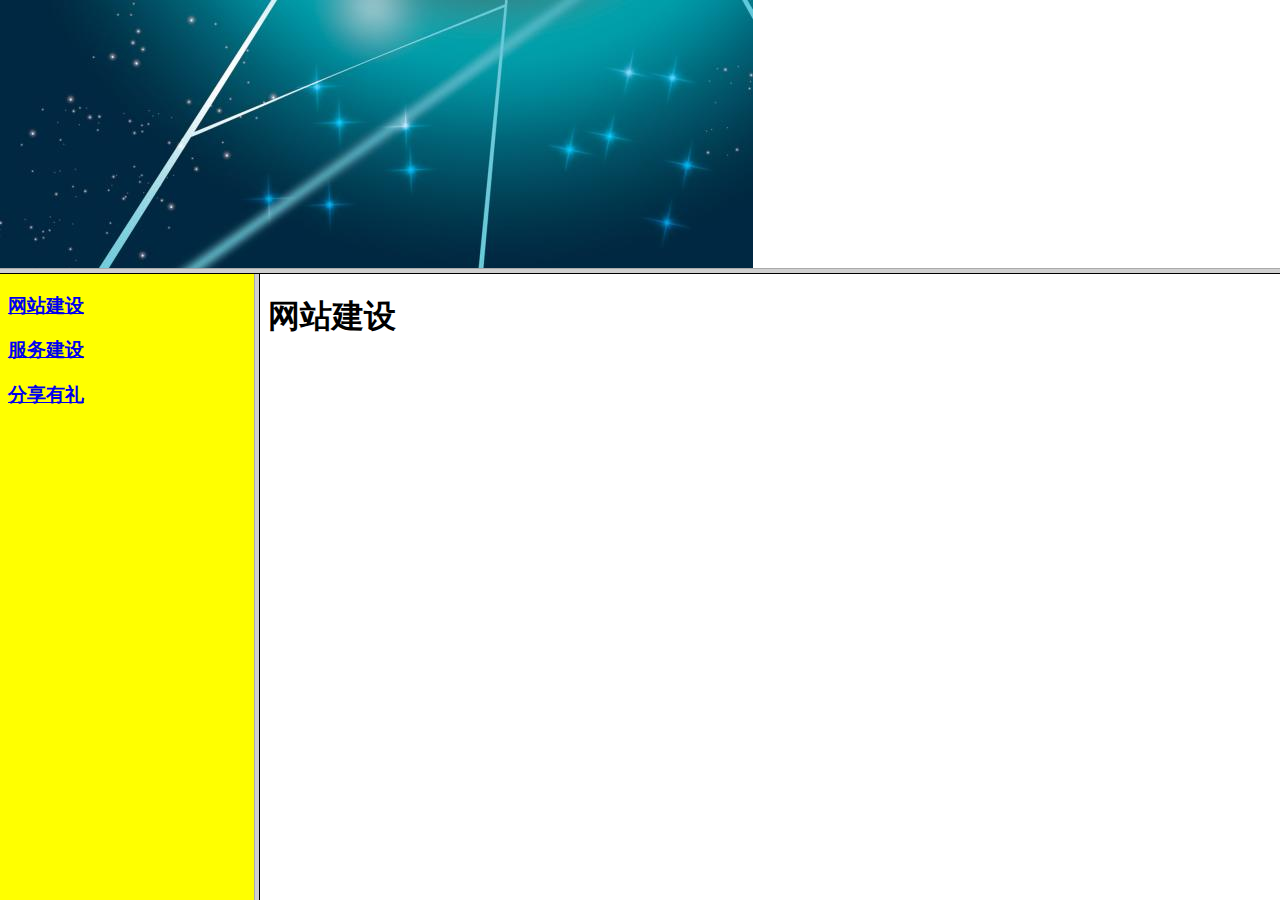
<file: index.html>
<!DOCTYPE html>
<html lang="en">
<head>
    <meta charset="UTF-8"/>
    <title>frameset框架页</title>
</head>
<!---->
<frameset rows="30%,*">
    <frame src="top.jpg" name="topFrame"/>
    <frameset cols="20%,*">
        <frame src="left.html" name="leftFrame" noresize="noresize"/>
        <frame src="page1.html" name="rightFrame"/>
    </frameset>

    <noframes>
        <body>
            此浏览器不支持框架!
        </body>
    </noframes>

</frameset>

</html>
</file>
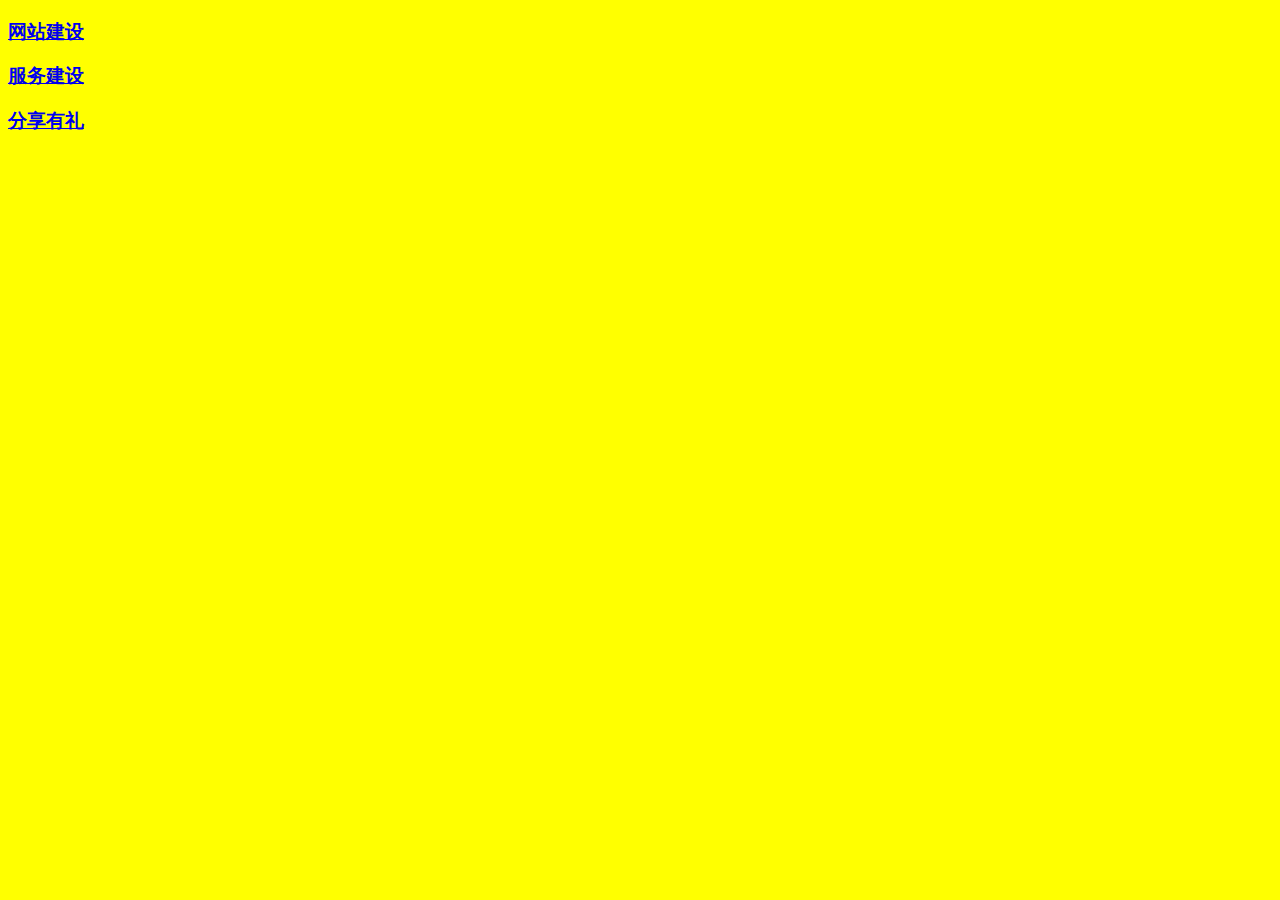
<file: left.html>
<!DOCTYPE html>
<html lang="en">
<head>
    <meta charset="UTF-8">
    <title>left</title>
</head>
<body bgcolor="yellow">

    <h3><a href="page1.html" target="rightFrame">网站建设</a></h3>
    <h3><a href="page2.html" target="rightFrame">服务建设</a></h3>
    <h3><a href="page3.html" target="rightFrame">分享有礼</a></h3>
</body>
</html>
</file>
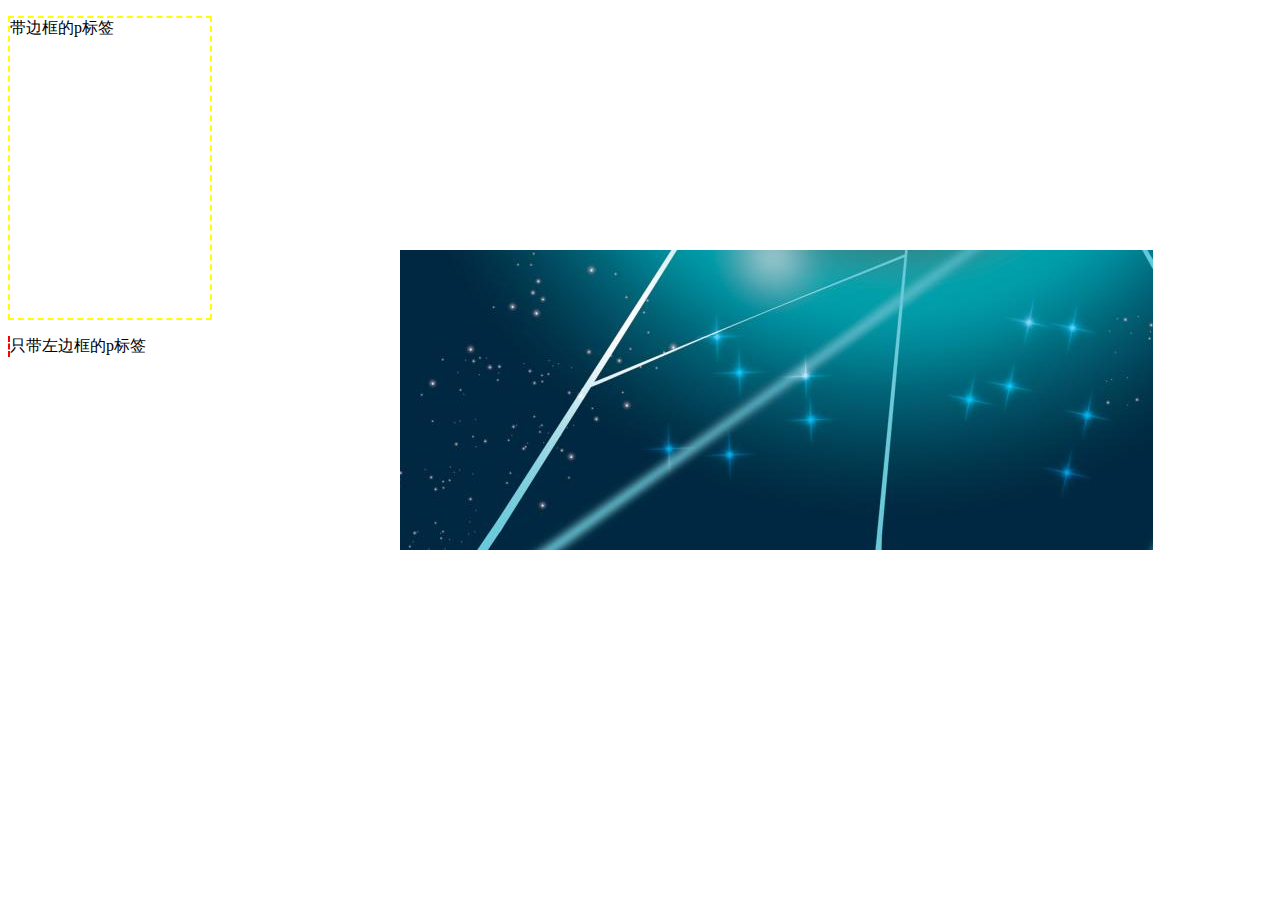
<file: border_background/params.html>
<!DOCTYPE html>
<html lang="en">
<head>
    <meta charset="UTF-8">
    <title>CSS边框和背景属性</title>
    <style>

        #three{
            width:200px;
            height:300px;
            border-width:2px;
            border-color: yellow;
            border-style: dashed;
        }
        /*
            对左边框进行设置
         */
        #four{

            border-left: dashed red 2px;
        }

        body{
            /*background: url("top.jpg");!*背景图片*!
            background-position: 200px 50px;!*位置*!
            background-repeat: no-repeat;!*重复方式*!
            background-attachment: fixed;!*背景的滚动方式*!*/

            /*简写*/
            background: fixed 400px 250px url("top.jpg") no-repeat;
        }
        
    </style>
</head>
<body>

    <p id="three">
        带边框的p标签
    </p>
    <p id="four">
        只带左边框的p标签
    </p>

</body>
</html>
</file>
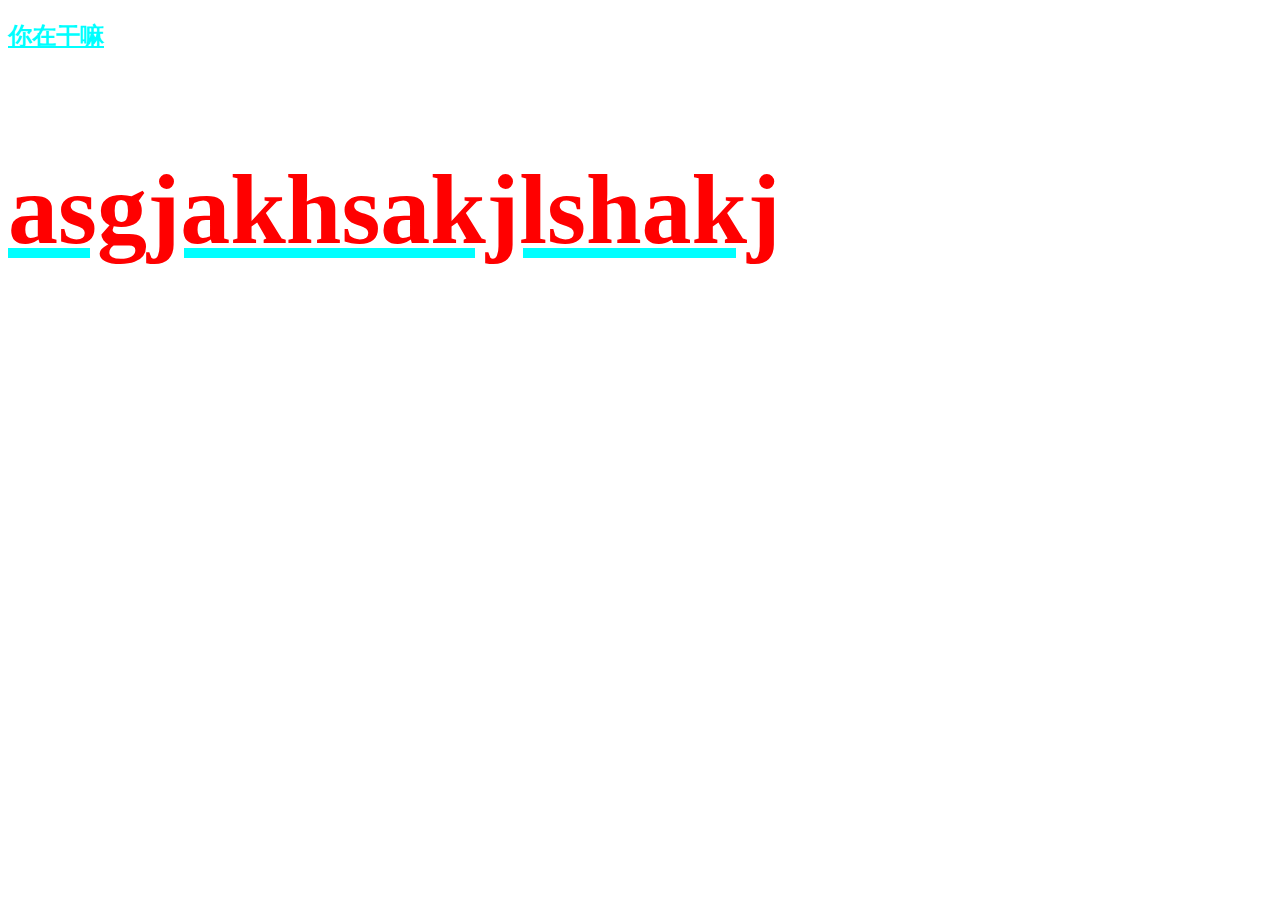
<file: CSSLianjieWaibu/useCss.html>
<!DOCTYPE html>
<html lang="en">
<head>
    <meta charset="UTF-8">
    <title>Title</title>
    <style>
        p{
            color: green;
        }

        @import url(1.css);
    </style>
    <link href="2.css" type="text/css" rel="stylesheet">
</head>
<body>

    <h2 >
        你在干嘛

        <p style="color: red;font-size: 100px">asgjakhsakjlshakj</p>
    </h2>

</body>
</html>
</file>
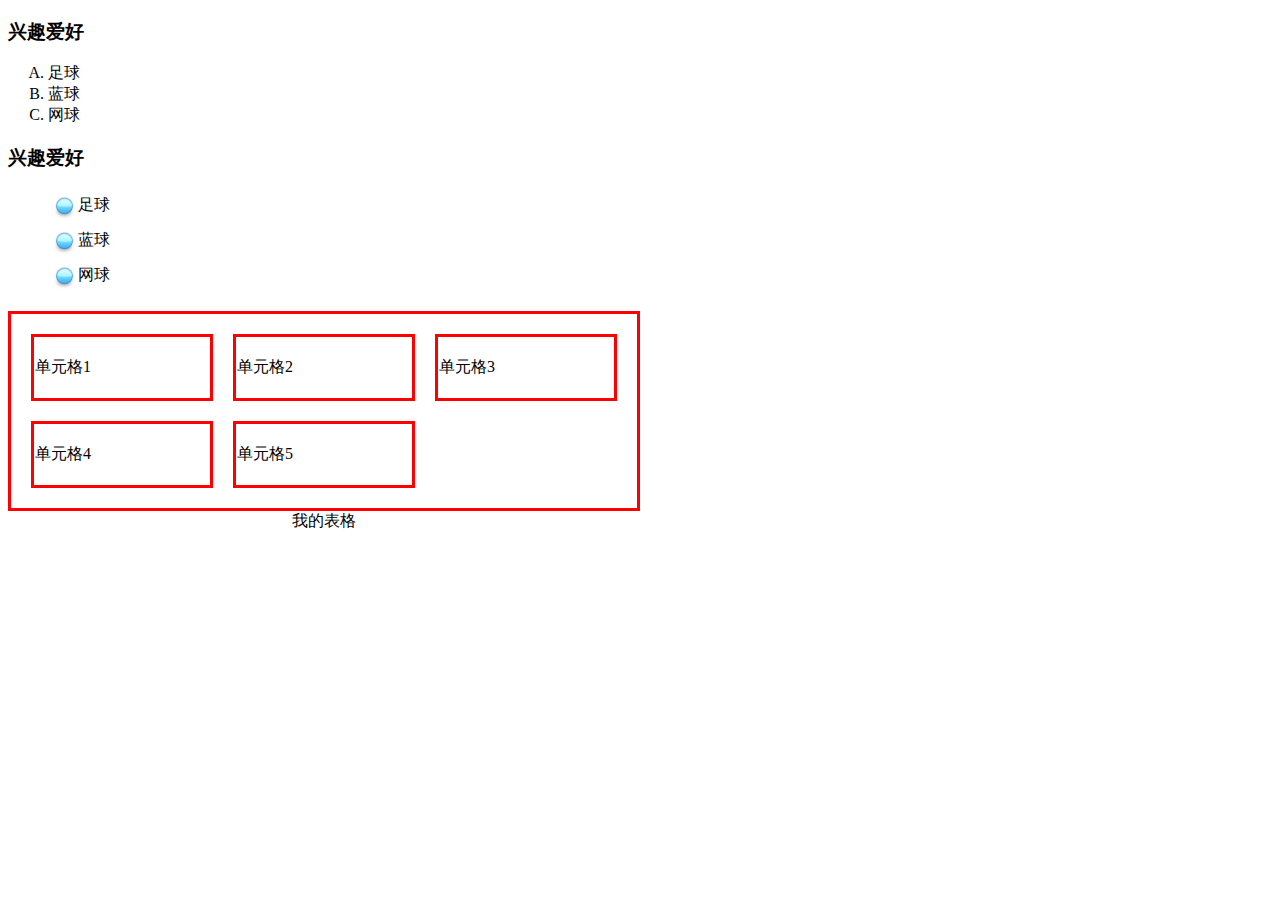
<file: CSSListAndForm/table_form.html>
<!DOCTYPE html>
<html lang="en">
<head>
    <meta charset="UTF-8">
    <title>CSS表格和列表的属性</title>
    <style>
        #five{
            /*list-style-image: url("point.png");*//*图片*/
            list-style-position: outside;/*位置*/
            list-style-type: upper-alpha;/*设置列表项标记的类型*/
        }
        
        #six{
            list-style: none;
            
        }
        #six li{
            background-image: url("point.png");
            background-repeat: no-repeat;
            width: 200px;
            height: 30px;
       /*     border:1px solid red;*/
            padding-left: 30px;
            padding-top: 5px;
        }

        #td{
            width: 50%;
            height: 200px;
            font-family: "Adobe 黑体 Std R";
            border: solid red;
            /*border-collapse: collapse;!*设置是否把表格边框合并为单一的边框*!*/
            border-spacing: 20px;/*设置分割单元格边框的距离*/
            caption-side:bottom;/*标题的位置*/
            empty-cells: hide;
        }
        #td tr td{
            border: solid red;

        }

        #navigation{
            width: 200px;/*宽度和高度属性只对块级标签起作用，对行级标签不起作用*/
            font-family: "Adobe 黑体 Std R";
        }

    </style>
</head>
<body>

    <!--通过列表属性实现-->
    <h3>兴趣爱好</h3>

    <ul id="five">
        <li>足球</li>
        <li>蓝球</li>
        <li>网球</li>

    </ul>

    <!--普通方式实现-->
    <h3>兴趣爱好</h3>

    <ul id="six">
        <li>足球</li>
        <li>蓝球</li>
        <li>网球</li>

    </ul>

    <table id="td">
        <caption>我的表格</caption>
        <tr>
            <td>单元格1</td>
            <td>单元格2</td>
            <td>单元格3</td>
        </tr>
        <tr>
            <td>单元格4</td>
            <td>单元格5</td>
            <td></td>
        </tr>
    </table>

</body>
</html>
</file>
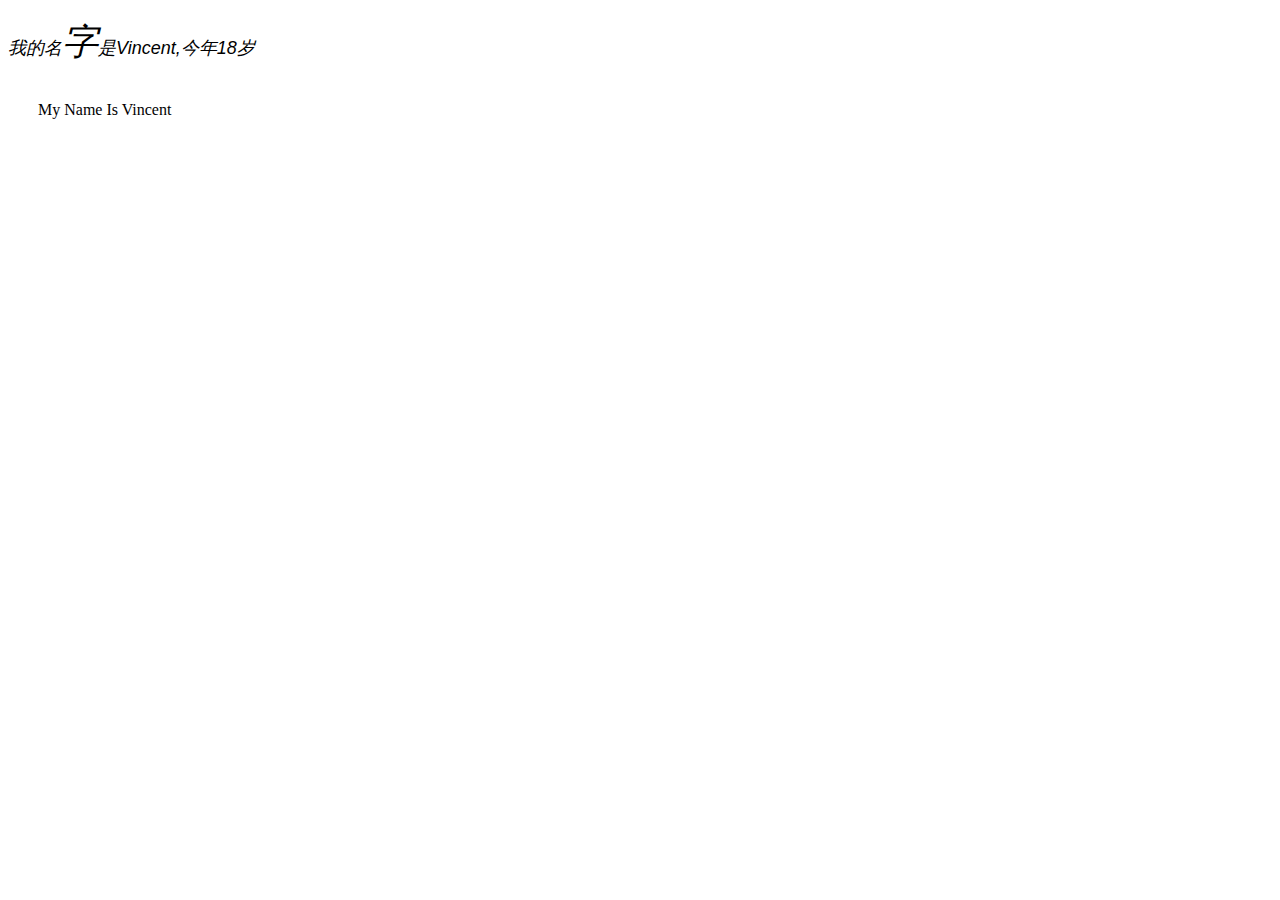
<file: cssStyle/font_style.html>
<!DOCTYPE html>
<html lang="en">
<head>
    <meta charset="UTF-8">
    <title>CSS常用样式</title>

    <style>

        .one{
            font-size: 18px;
            font-family: "Adobe 楷体 Std R","Arial";/*字体*/
            font-style: oblique;/*风格：斜体*/
        }
        .one b{
            font-weight: normal;/*粗细*/
            font-size: 2em;/*相对于父样式的2倍*/
        }
        .two{
            text-align:left;/*对齐方式*/
            line-height:50px;/*行高*/
            text-indent:30px;/*首行缩进*/
            text-transform:capitalize;/*文本大小写*/
        }

    </style>

</head>
<body>

    <p class="one">我的名<b>字</b>是Vincent,今年18岁</p>
    <p class="two">my name is Vincent</p>


</body>
</html>
</file>
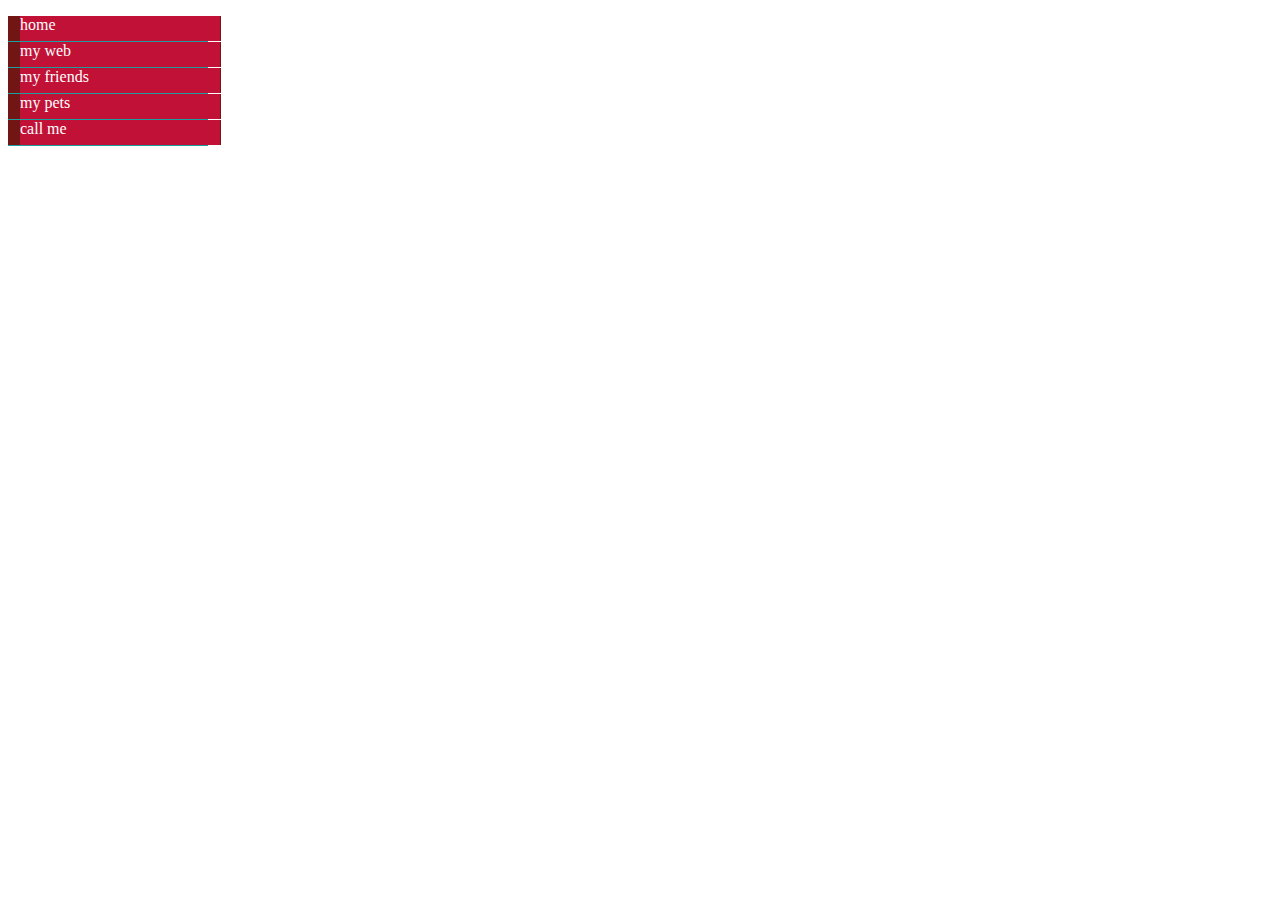
<file: CSSWeiLeiBie/WeiLeiBie.html>
<!DOCTYPE html>
<html lang="en">
<head>
    <meta charset="UTF-8">
    <title>CSS常用的伪类别属性</title>
    <style>
        #navigation ul{
            list-style-type: none;/*去掉无序列表前的点*/
            padding:0px;
            width: 200px;
        }

        #navigation ul li{
            border-bottom:1px solid #1d9f9f;
        }
        #navigation ul li a{
            text-decoration: none;/*去掉超链接的下划线*/
            display: block;/*将行级标签转化为块级标签*/
            width: 200px;
            height: 25px;
            border-left: 12px solid #711515;
            border-right: 1px solid #711515;
        }
        /*超链接的普通样式和被点击过的超链接样式*/
        #navigation ul li a:link,#navigation ul li a:visited{
            background-color: #c11136;
            color: #ffffff;
        }
        /*鼠标指针经过超链接上时的样式*/
        #navigation ul li a:hover{
            background-color: #1d9f9f;
            color: #ffff00;
        }
        /*在超连接上单击时，即“当前激活”时超链接的样式*/
        #navigation ul li a:active{
            color: #ff00ff;
        }
    </style>
</head>
<body>

<div id="navigation">
    <ul>
        <li><a href="#">home</a> </li>
        <li><a href="#">my web</a> </li>
        <li><a href="#">my friends</a> </li>
        <li><a href="#">my pets</a> </li>
        <li><a href="#">call me</a> </li>
    </ul>
</div>

</body>
</html>
</file>
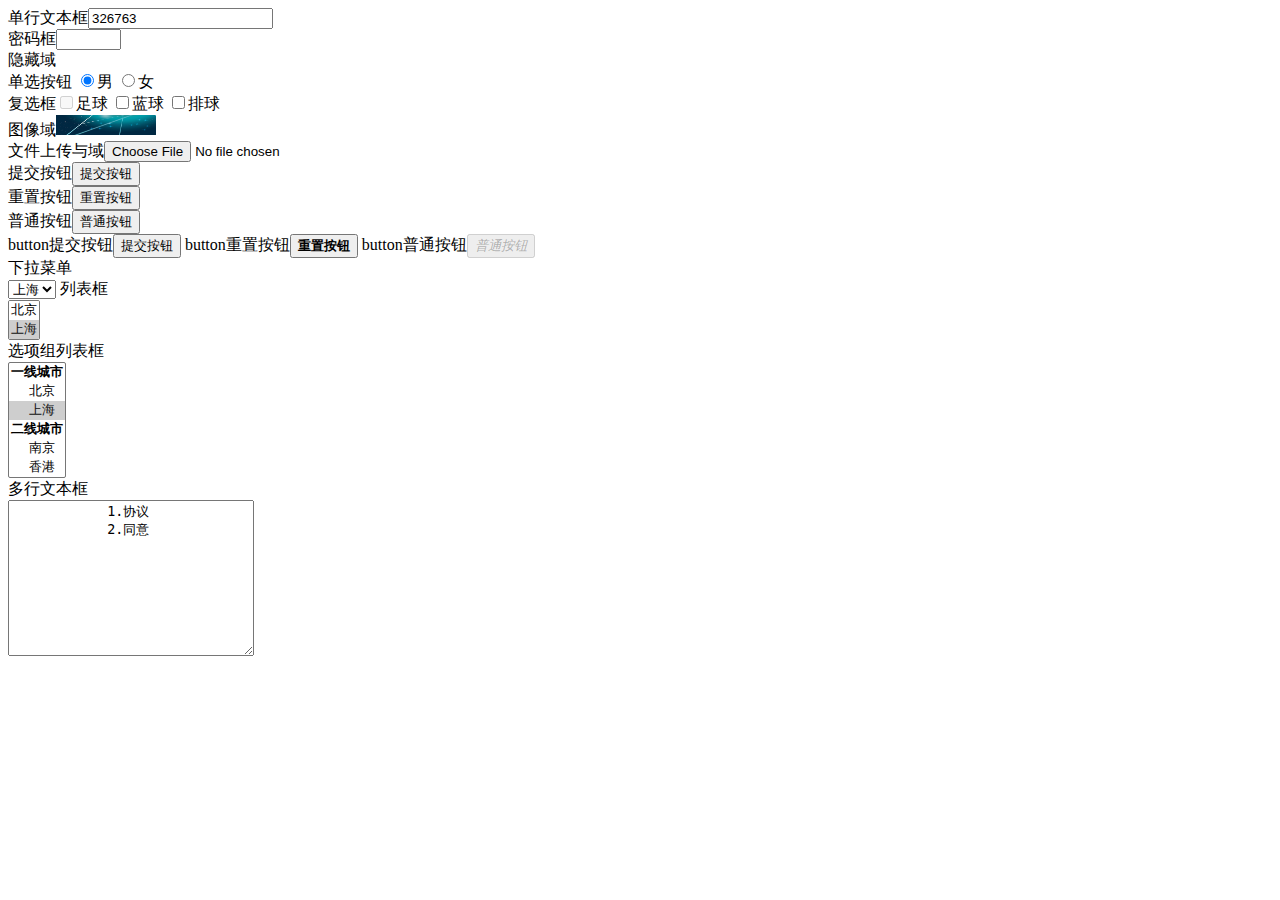
<file: Form/formTest.html>
<!--form表单练习-->
<!DOCTYPE html>
<html lang="en">
<head>
    <meta charset="UTF-8">
    <title>Title</title>
</head>
<body>

    <form name="regFrom" method="post" action="http://www.baidu.com">

        单行文本框<input type="text" name="username" id="username" maxlength="10" readonly="readonly" value="326763"/><br>
        <label for="password">密码框</label><input type="password" name="password" id="password" size="5"/><br>
        隐藏域<input type="hidden" name="hidden" id="hidden"/><br>
        单选按钮 <input type="radio" name="sex" id="male" checked ="checked"/>男
                <input type="radio" name="sex" id="famale"/>女<br>
        复选框<input type="checkbox" name="hobby" value="1" id="football" disabled="disabled"/>足球
             <input type="checkbox" name="hobby" value="2" id="basketball"/>蓝球
             <input type="checkbox" name="hobby" value="3" id="paiball">排球<br>
        图像域<input type="image" src="top.jpg" width="100px" height="20px" name="image" id="image"/><br>
        文件上传与域<input type="file" name="file"/><br>
        提交按钮<input type="submit" name="submit" value="提交按钮"/><br>
        重置按钮<input type="reset" name="reset" value="重置按钮"/><br>
        普通按钮<input type="button" name="button" value="普通按钮"/><br>

        button提交按钮<button name="submit2" type="submit" >提交按钮</button>
        button重置按钮<button name="reset2" type="reset" ><b>重置按钮</b></button>
        button普通按钮<button name="button2" type="button" disabled="disabled"><i>普通按钮</i></button><br/>

        下拉菜单<br/>
        <select name="city" id="city">
            <option>北京</option>
            <option selected="selected">上海</option>
            <option value="nanjing">南京</option>
            <option>香港</option>
        </select>

        列表框<br/>
        <select name="city2" id="city2" size="2" multiple = multiple>
            <option>北京</option>
            <option selected="selected">上海</option>
            <option value="nanjing">南京</option>
            <option>香港</option>
        </select><br/>

        选项组列表框<br/>
        <select name="city3" id="city3" size="6" multiple = multiple>
            <optgroup label="一线城市">
                <option>北京</option>
                <option selected="selected">上海</option>
            </optgroup>
            <optgroup label="二线城市">
                <option value="nanjing">南京</option>
                <option>香港</option>
            </optgroup>

        </select><br/>

        多行文本框<br/>
        <textarea name="content" cols="28px" rows="10px" readonly="readonly">
            1.协议
            2.同意
        </textarea>

    </form>

</body>
</html>
</file>
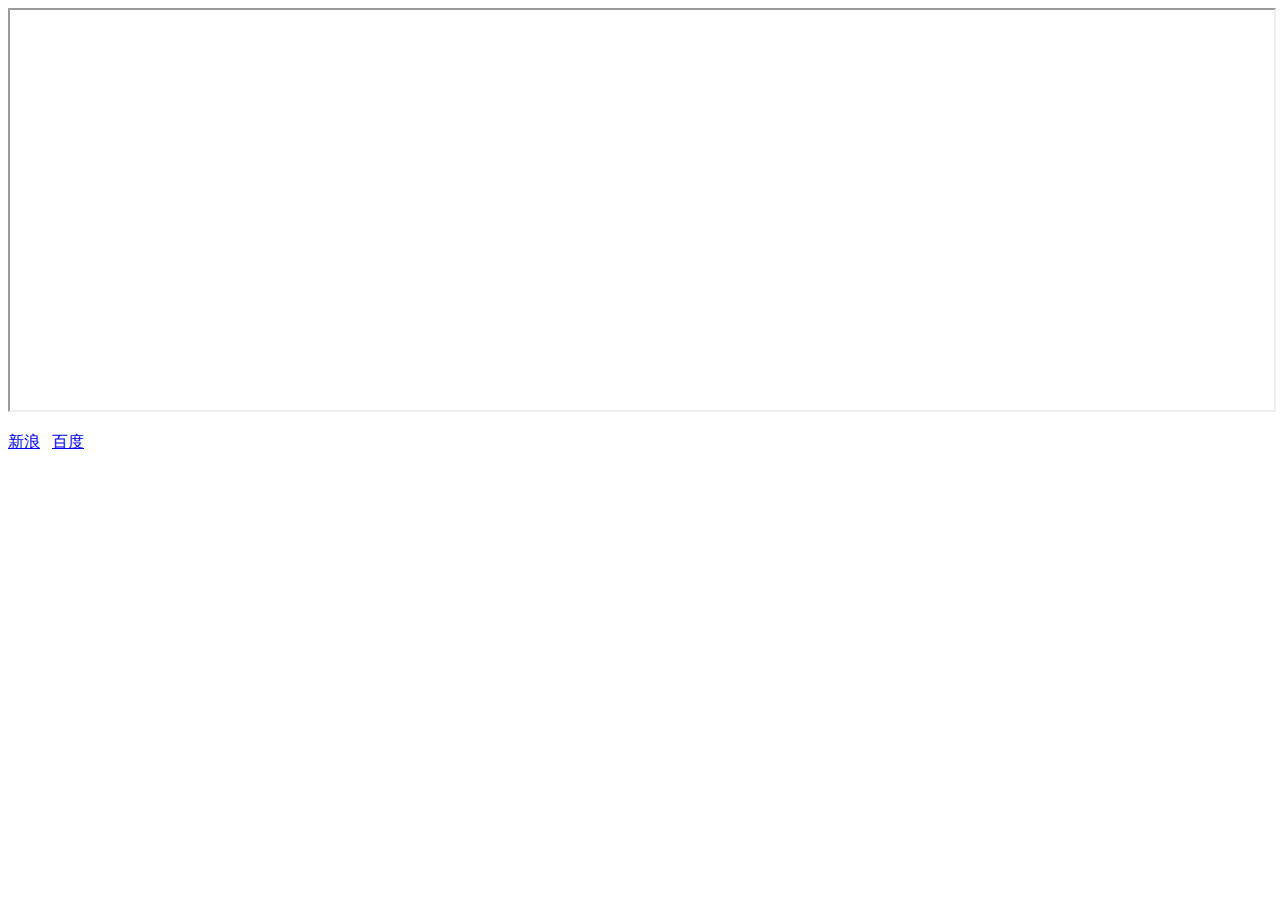
<file: iframe/iframeTest.html>
<!DOCTYPE html>
<html lang="en">
<head>
    <meta charset="UTF-8">
    <title>iframe</title>
</head>
<body>
    <iframe name="top2Frame" src="http://www.baidu.com" width="100%" height="400px" frameborder="1" scrolling="auto">0

    </iframe>
    <p><a href="http://www.xinlang.com" target="top2Frame">新浪</a>&nbsp;&nbsp;&nbsp;<a href="http://www.baidu.com" target="top2Frame">百度</a>
    </p>
</body>
</html>
</file>
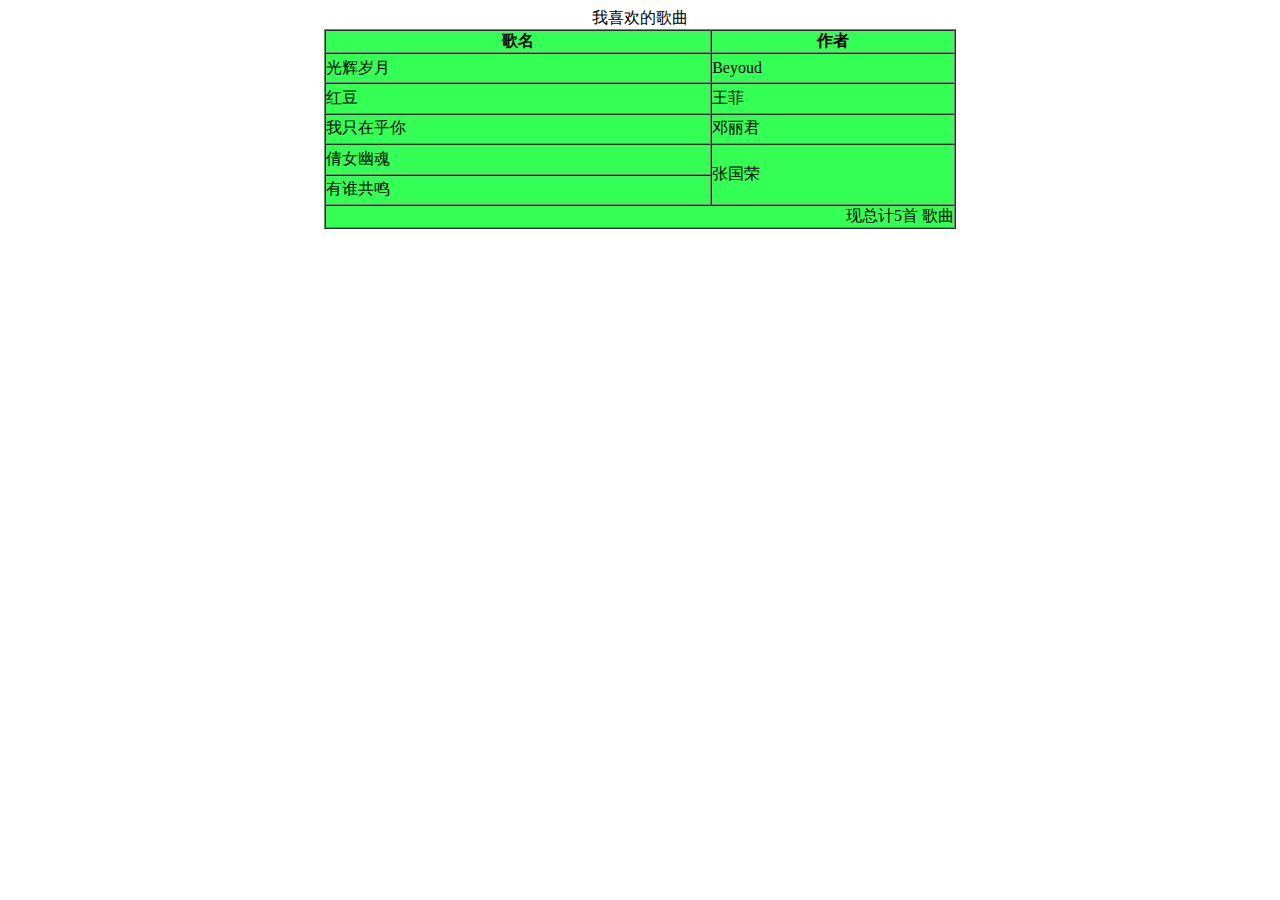
<file: table/tableTest.html>
<!DOCTYPE html>
<html lang="en">
<head>
    <meta charset="UTF-8">
    <title>我喜欢的歌曲</title>
</head>
<body>

    <table width = "50%" height = "200px" border="1" bgcolor="#33ff55" cellspacing="0" cellpadding="0" align="center">

        <caption>我喜欢的歌曲</caption>
        <thead>
            <tr>
                <th>
                    歌名
                </th>
                <th>
                    作者
                </th>
            </tr>
        </thead>
        <tbody>
            <tr>
                <td>
                    光辉岁月
                </td>
                <td>
                    Beyoud
                </td>
            </tr>
            <tr>
                <td>
                    红豆
                </td>
                <td>
                    王菲
                </td>
            </tr>
            <tr>
                <td>
                    我只在乎你
                </td>
                <td>
                    邓丽君
                </td>
            </tr>
            <tr>
                <td>
                    倩女幽魂
                </td>
                <td rowspan="2">
                    张国荣
                </td>
            </tr>
            <tr>
                <td>
                    有谁共鸣
                </td>
            </tr>
        </tbody>
        <tfoot align="right">
            <tr>
                <td colspan="2">现总计5首 歌曲</td>
            </tr>
        </tfoot>

    </table>

</body>
</html>
</file>
<file: CSSLianjieWaibu/2.css>
h2{
    color: aqua;
    text-decoration: underline;
    font-weight: bold;
}

p{
    color: yellow;

}
</file>
